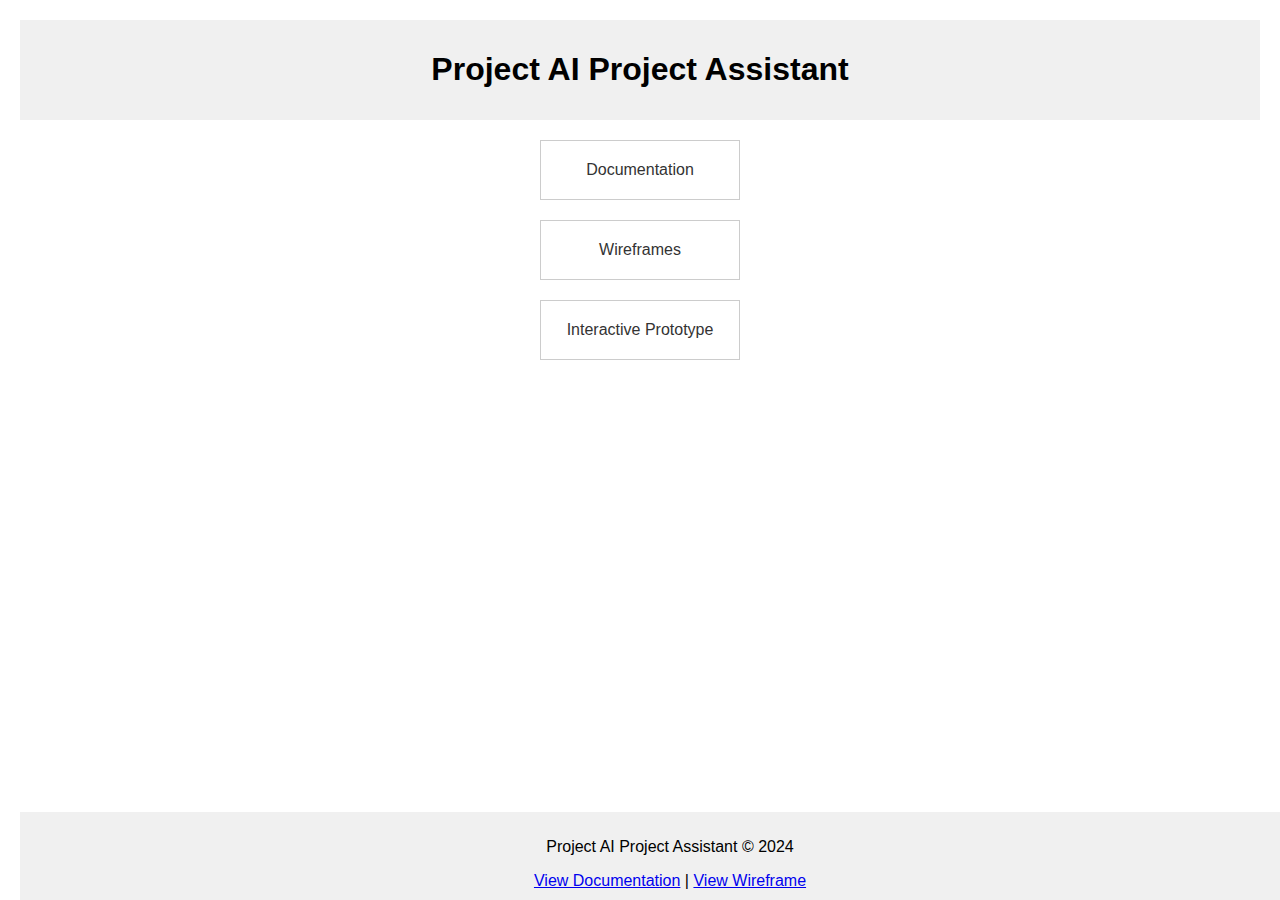
<file: index.html>
<!DOCTYPE html><html lang="en"><head><meta charset="UTF-8"><meta name="viewport" content="width=device-width, initial-scale=1.0"><title>Project AI Project Assistant</title><link rel="stylesheet" href="style.css"></head><body><header><h1>Project AI Project Assistant</h1></header><main><section class="navigation"><div class="card"><a href="docs/overview.md">Documentation</a></div><div class="card"><a href="wireframes/index.html">Wireframes</a></div><div class="card"><a href="prototype/index.html">Interactive Prototype</a></div></section></main><footer><p>Project AI Project Assistant &copy; 2024</p><a href="docs/overview.md">View Documentation</a> | <a href="wireframes/index.html">View Wireframe</a></footer></body></html>
</file>
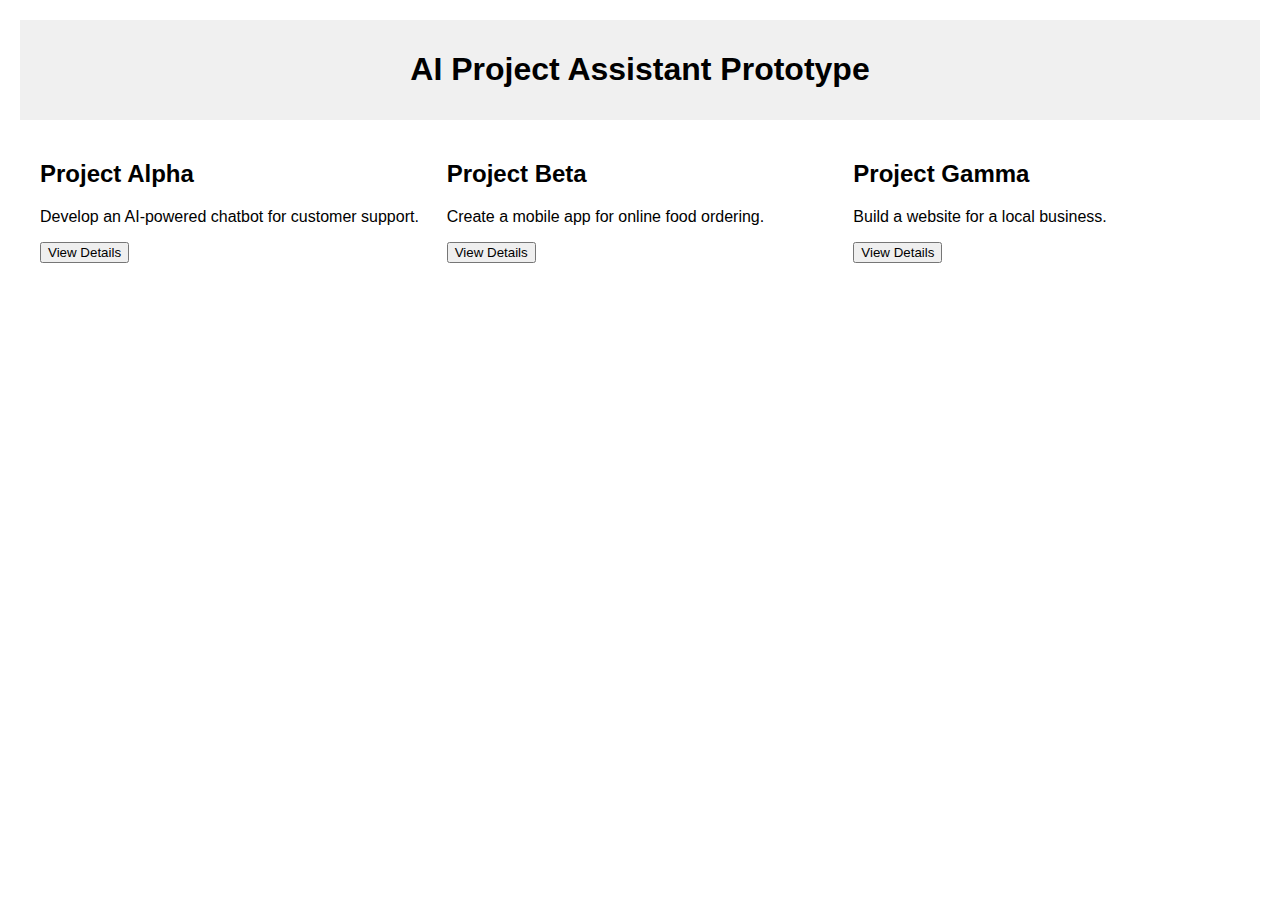
<file: prototype/index.html>
<!DOCTYPE html><html lang="en"><head><meta charset="UTF-8"><meta name="viewport" content="width=device-width, initial-scale=1.0"><title>Prototype</title><link rel="stylesheet" href="assets/styles.css"><script src="assets/app.js" defer></script></head><body><header><h1>AI Project Assistant Prototype</h1></header><main><section id="project-list"></section><section id="project-details" style="display: none;"></section></main></body></html>
</file>
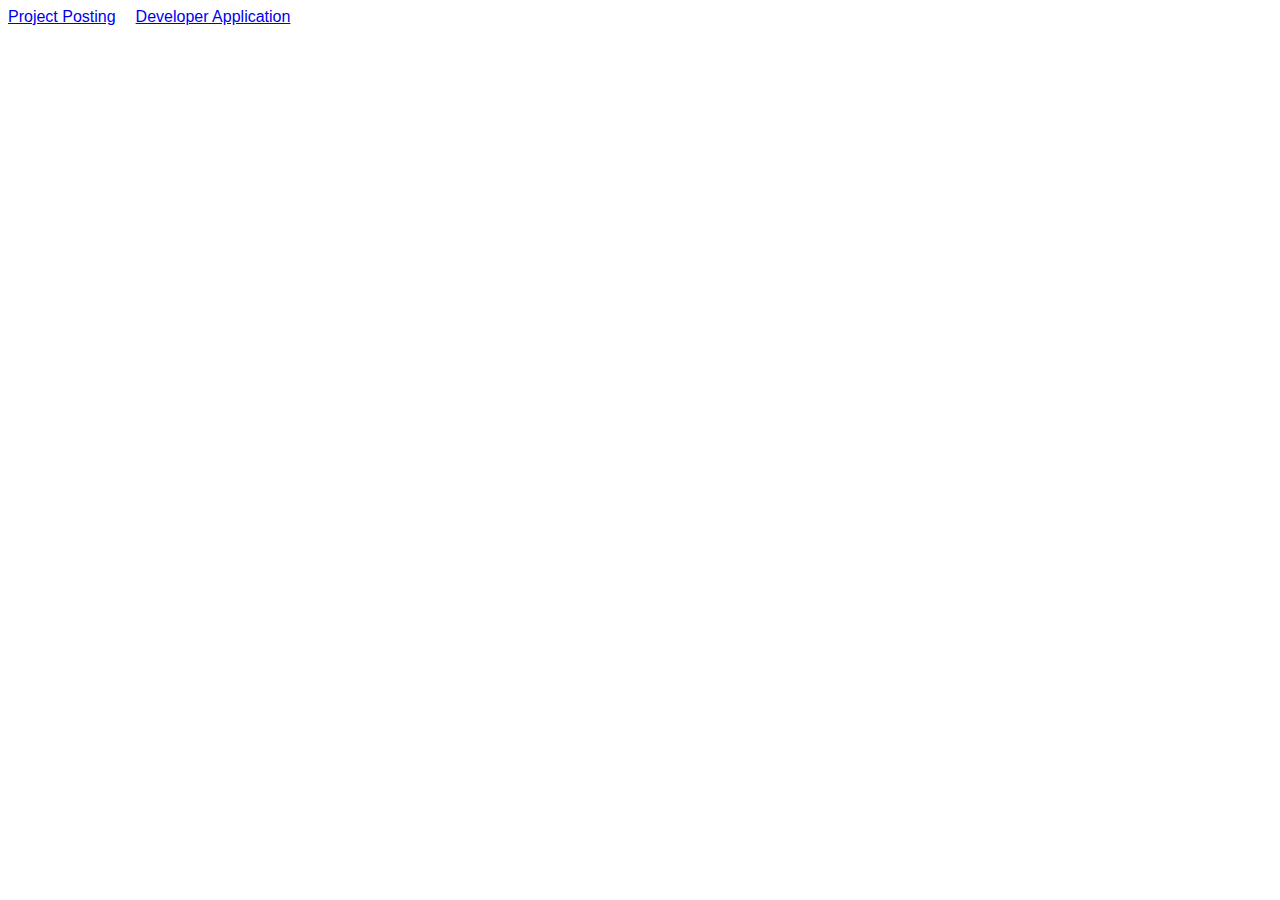
<file: wireframes/index.html>
<!DOCTYPE html><html><head><title>Wireframes</title><style>body {font-family: sans-serif;}nav {display: flex;gap: 20px;}section {display: flex;gap: 20px;margin-top: 20px;}article {border: 1px solid gray;padding: 10px;flex: 1;}aside {border: 1px solid gray;padding: 10px;width: 300px;}</style></head><body><nav><a href="project_posting.html">Project Posting</a><a href="developer_application.html">Developer Application</a></nav></body></html>
</file>
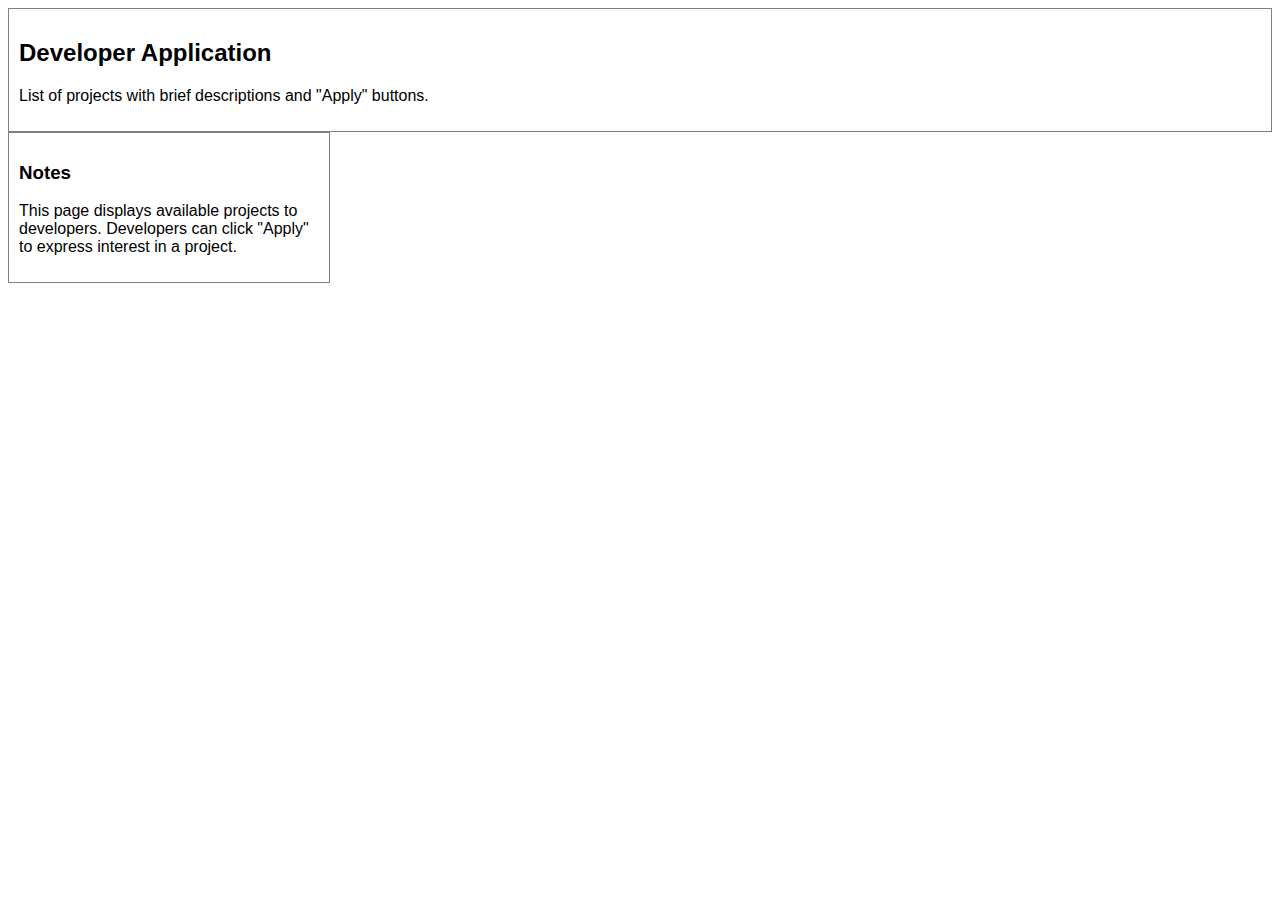
<file: wireframes/developer_application.html>
<!DOCTYPE html><html><head><title>Developer Application Wireframe</title><style>body {font-family: sans-serif;}section {display: flex;gap: 20px;margin-top: 20px;}article {border: 1px solid gray;padding: 10px;flex: 1;}aside {border: 1px solid gray;padding: 10px;width: 300px;}</style></head><body><article><h2>Developer Application</h2><p>List of projects with brief descriptions and "Apply" buttons.</p></article><aside><h3>Notes</h3><p>This page displays available projects to developers.  Developers can click "Apply" to express interest in a project.</p></aside></body></html>
</file>
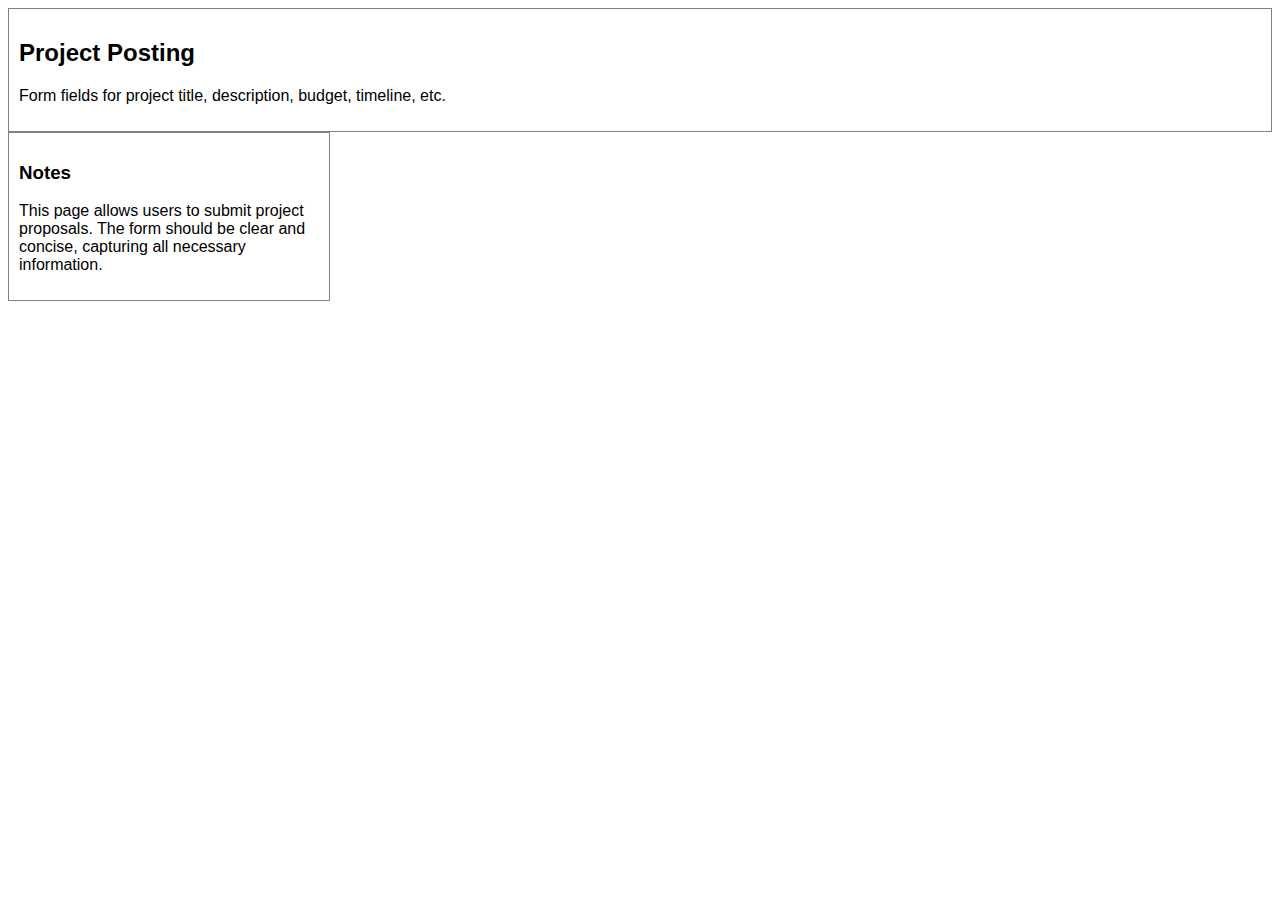
<file: wireframes/project_posting.html>
<!DOCTYPE html><html><head><title>Project Posting Wireframe</title><style>body {font-family: sans-serif;}section {display: flex;gap: 20px;margin-top: 20px;}article {border: 1px solid gray;padding: 10px;flex: 1;}aside {border: 1px solid gray;padding: 10px;width: 300px;}</style></head><body><article><h2>Project Posting</h2><p>Form fields for project title, description, budget, timeline, etc.</p></article><aside><h3>Notes</h3><p>This page allows users to submit project proposals. The form should be clear and concise, capturing all necessary information.</p></aside></body></html>
</file>
<file: style.css>
body {font-family: sans-serif;margin: 0;padding: 20px;}header {background-color: #f0f0f0;padding: 10px;text-align: center;}main {display: flex;justify-content: center;padding: 20px;}section.navigation {display: grid;grid-template-columns: repeat(auto-fit, minmax(200px, 1fr));grid-gap: 20px;}.card {border: 1px solid #ccc;padding: 20px;text-align: center;}.card a {text-decoration: none;color: #333;}footer {background-color: #f0f0f0;padding: 10px;text-align: center;position: fixed;bottom: 0;width: 100%;}
</file>
<file: prototype/assets/styles.css>
body {font-family: sans-serif;margin: 0;padding: 20px;}header {background-color: #f0f0f0;padding: 10px;text-align: center;}main {padding: 20px;}#project-list {display: grid;grid-template-columns: repeat(auto-fit, minmax(250px, 1fr));grid-gap: 20px;}#project-details {display: flex;flex-direction: column;gap: 20px;}
</file>
